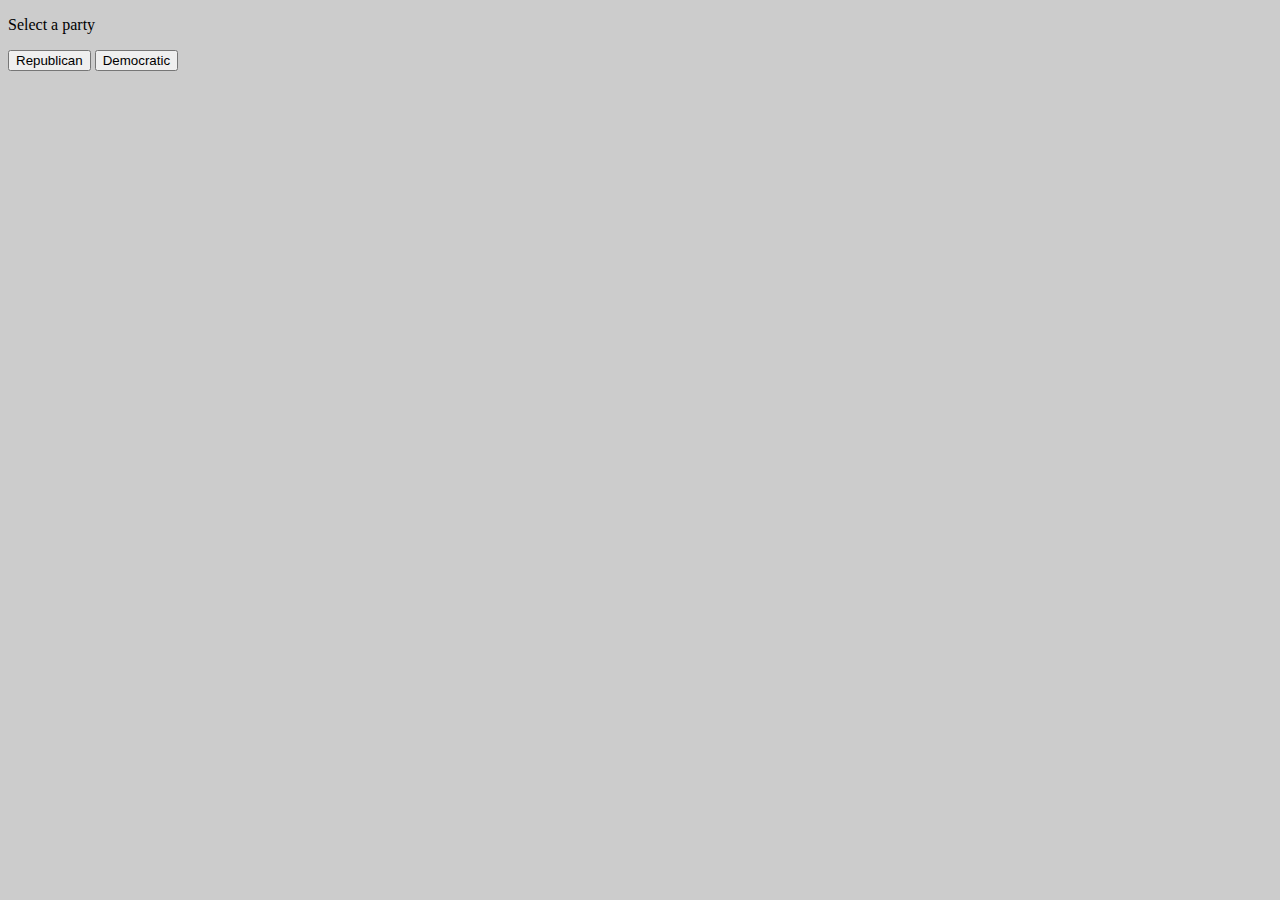
<file: index.awwxbb.html>
<!DOCTYPE html>
<html>
<head>
    <title>Presidential Primary Data 2016</title>
    <link href="app_awwxbb.css" rel="stylesheet" type="text/css">
    <script src="jquery-1.12.0.min.js"></script>
    <script src="d3.v3.min.js"></script>
</head>
<body>
    
    <p>Select a party</p>
    <button type="button" onclick="loadParty(0)">Republican</button>
    <button type="button" onclick="loadParty(1)">Democratic</button>
    <div id="Title"></div>
    <div id="graph"></div>
    
    <script>
        loadParty(0);
        function loadParty(party)
        {
            $("#graph").empty();
            var url;
            if (party == 0)
                url = "http://elections.huffingtonpost.com/pollster/api/charts/2016-national-gop-primary";
            else
                url = "http://elections.huffingtonpost.com/pollster/api/charts/2016-national-democratic-primary?callback=?pollstercallback";

            
            $.ajax(url, {
                dataType: "jsonp",
                jsonpCallback: "pollsterCallback",
                cache: true,
                success: function(data) {
                    
                    if (party == 0)
                    {
                        var title = d3.select("#Title");
                        title.html("Selected: Republican");
                    } else
                    {
                        var title = d3.select("#Title");
                        title.html("Selected: Democratic");
                    }

                    var candidateBar = d3.select("#graph").selectAll("div").data(data.estimates),
                        candidateWrapper = candidateBar.enter().append("div").classed("group", true);
                    
                    candidateWrapper.append("div")
                        .classed("choice", true)
                        .text(function(candidate) {
                            return candidate.choice;
                        });
                    
                    candidateWrapper.append("div")
                        .classed("bar", true)
                        .transition()
                        .duration(1000)
                        .style("width", function(candidate) {
                            return candidate.value * 10 + "px";
                        })
                        .text(function(candidate) {
                        var value = parseFloat(candidate.value); 
                        var v = value.toFixed(2)
                        return v + "%";
                    });
                    
                }
            });
        }

        
    </script>
</body>
</html>
</file>
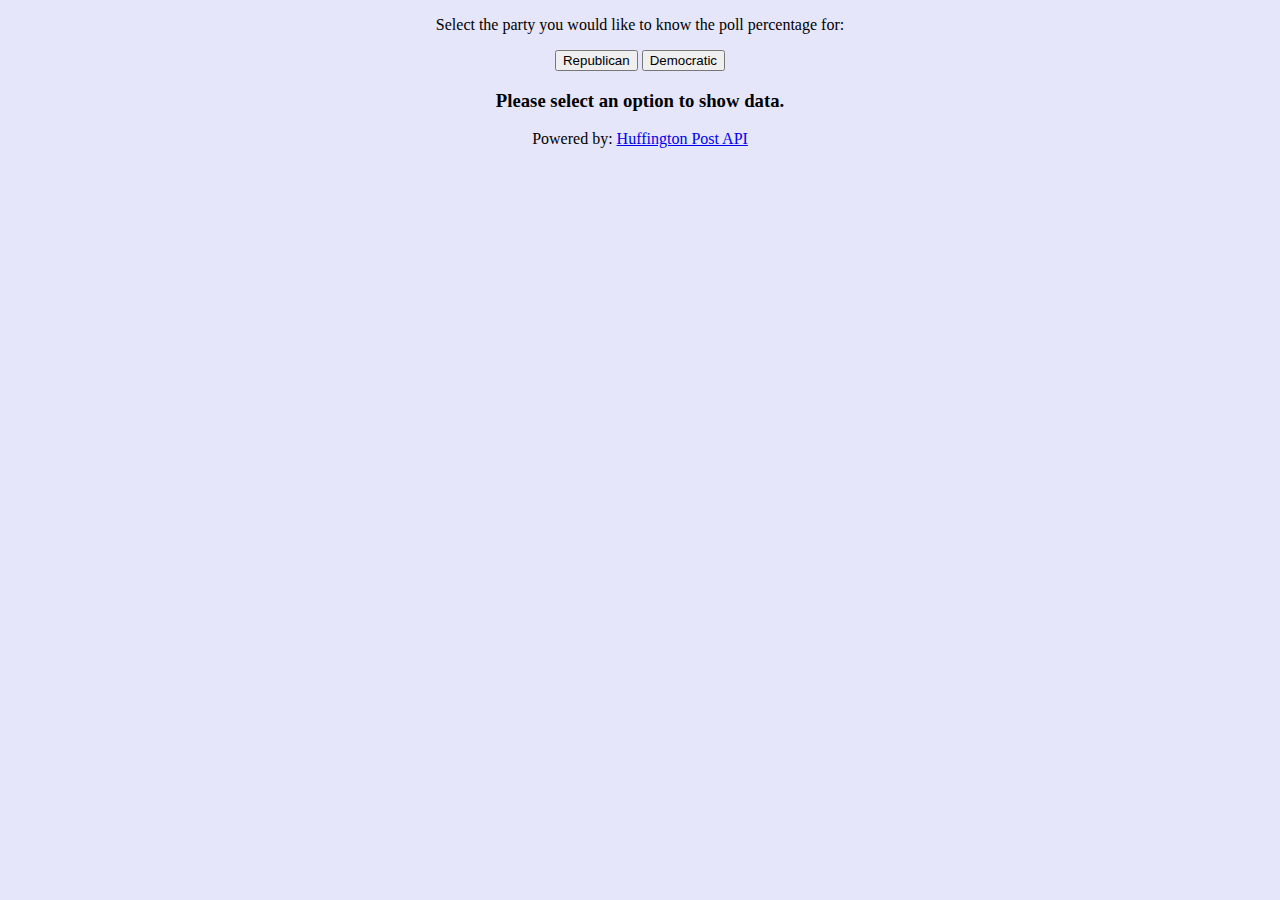
<file: index_kewkr8.html>
<!DOCTYPE html>
<html>
<head>
    <title>Presidential Primary Data 2016</title>
    <link href="app_kewkr8.css" rel="stylesheet" type="text/css">
    <script src="jquery-1.12.0.min.js"></script>
    <script src="d3.v3.min.js"></script>
</head>
<body>
    <div id="menu" align="center" >
    <p>Select the party you would like to know the poll percentage for:</p>
    <button type="button" onclick="loadgop()">Republican</button>
    <button type="button" onclick="loaddem()">Democratic</button>


    </div>
    <div id="graph">


    <h3 align="center">Please select an option to show data. </h3>
    </div>


    <script>
        function loadgop(){
            console.log("Started");
            $("#graph").empty();
            console.log("Cleared Screen");
            var url = "http://elections.huffingtonpost.com/pollster/api/charts/2016-national-gop-primary?callback=?pollstercallback";


            $.get(url, function(data) {

                    var candidateBarGOP = d3.select("#graph").selectAll("div").data(data.estimates),
                        candidateWrapperGOP = candidateBarGOP.enter().append("div").classed("group", true);

                    candidateWrapperGOP.append("div")
                        .classed("choice", true)
                        .text(function(candidate) {
                            return candidate.choice + "     ";
                        });

                    candidateWrapperGOP.append("div")
                        .classed("Rep", true)
                        .transition()
                        .duration(1000)
                        .style("width", function(candidate) {
                            return candidate.value * 10 + "px";
                        })
                        .text(function(candidate) {
                        var value = parseFloat(candidate.value);
                        var v = value.toFixed(2)
                        return v + "%";
                    });

            }, datatype="jsonp");
            console.log("completed");

        };

        function loaddem(){
            console.log("Started");
            $("#graph").empty();
            console.log("Cleared Screen");
            var url = "http://elections.huffingtonpost.com/pollster/api/charts/2016-national-democratic-primary?callback=?pollstercallback";


            $.get(url, function(data) {

                    var candidateBar = d3.select("#graph").selectAll("div").data(data.estimates),
                        candidateWrapper = candidateBar.enter().append("div").classed("group", true);


                    candidateWrapper.append("div")
                        .classed("choice", true)
                        .text(function(candidate) {
                            return candidate.choice + "     ";
                        });

                    candidateWrapper.append("div")
                        .classed("DEM", true)
                        .transition()
                        .duration(1000)
                        .style("width", function(candidate) {
                            return candidate.value * 10 + "px";
                        })


                        .text(function(candidate) {
                        var value = parseFloat(candidate.value);
                        var v = value.toFixed(2)
                        return v + "%";
                    });


            }, datatype="jsonp");
            console.log("completed");

        };






        </script>

    <p align="center">Powered by: <a href="http://elections.huffingtonpost.com/pollster/api">Huffington Post API</a></p>


</body>
</html>
</file>
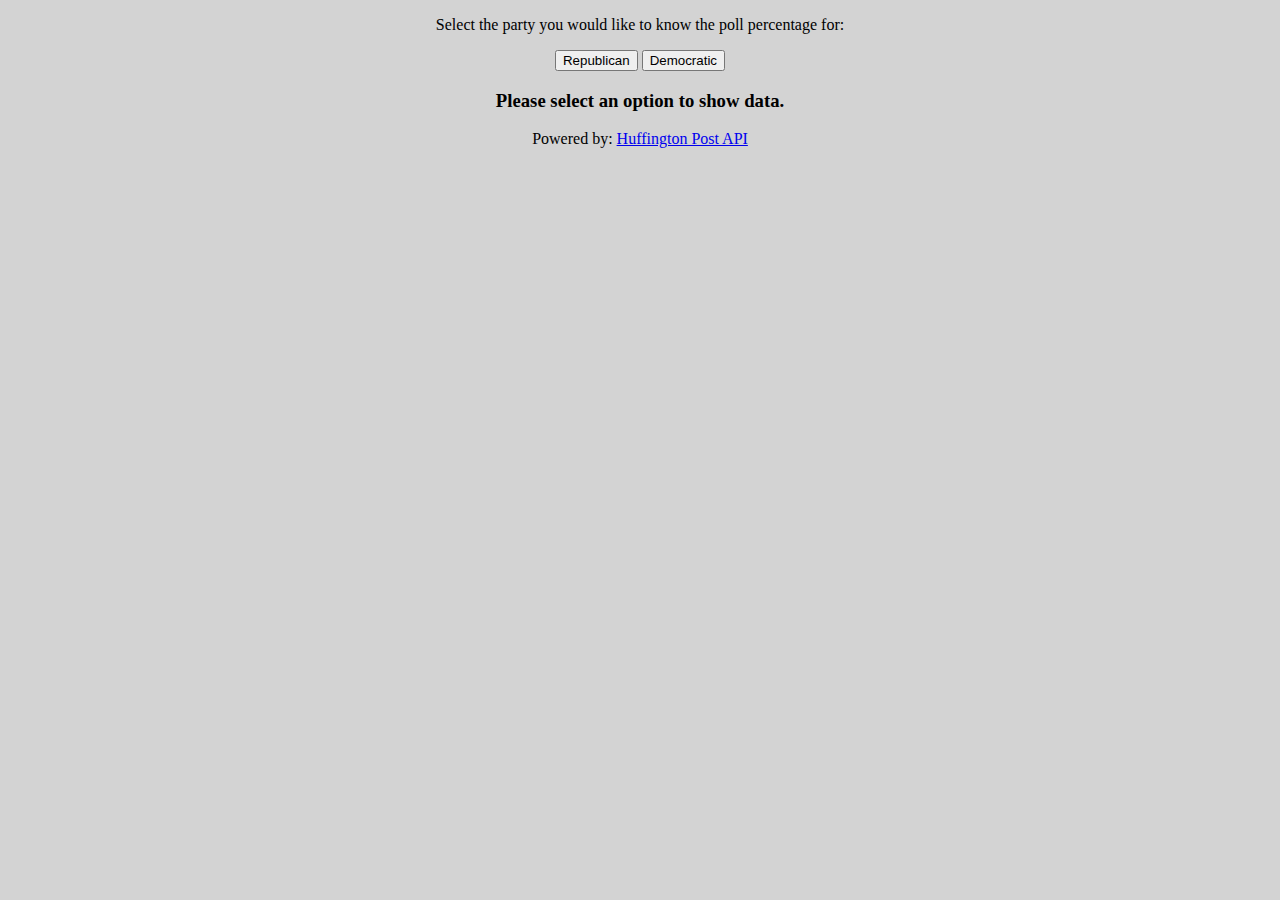
<file: index_wlkr7.html>
<!DOCTYPE html>
<html>
<head>
    <title>Presidential Primary Data 2016</title>
    <link href="app_wlkr7.css" rel="stylesheet" type="text/css">
    <script src="jquery-1.12.0.min.js"></script>
    <script src="d3.v3.min.js"></script>
</head>
<body>
    <div id="menu" align="center" >
    <p>Select the party you would like to know the poll percentage for:</p>
    <button type="button" onclick="loadgop()">Republican</button>
    <button type="button" onclick="loaddem()">Democratic</button>
    
    
    </div>
    <div id="graph">
    
    
    <h3 align="center">Please select an option to show data. </h3>
    </div>
   
    
    <script>
        function loadgop(){
            console.log("Started");
            $("#graph").empty();
            console.log("Cleared Screen");
            var url = "http://elections.huffingtonpost.com/pollster/api/charts/2016-national-gop-primary?callback=?pollstercallback";

            
            $.post(url, function(data) {

                    var candidateBarGOP = d3.select("#graph").selectAll("div").data(data.estimates),
                        candidateWrapperGOP = candidateBarGOP.enter().append("div").classed("group", true);

                    candidateWrapperGOP.append("div")
                        .classed("choice", true)
                        .text(function(candidate) {
                            return candidate.choice + "     ";
                        });

                    candidateWrapperGOP.append("div")
                        .classed("barGOP", true)
                        .transition()
                        .duration(1000)
                        .style("width", function(candidate) {
                            return candidate.value * 10 + "px";
                        })
                        .text(function(candidate) {
                        var value = parseFloat(candidate.value); 
                        var v = value.toFixed(2)
                        return v + "%"; 
                    });
                
            }, datatype="jsonp");
            console.log("completed");

        };
        
        function loaddem(){
            console.log("Started");
            $("#graph").empty();
            console.log("Cleared Screen");
            var url = "http://elections.huffingtonpost.com/pollster/api/charts/2016-national-democratic-primary?callback=?pollstercallback";

            
            $.post(url, function(data) {

                    var candidateBar = d3.select("#graph").selectAll("div").data(data.estimates),
                        candidateWrapper = candidateBar.enter().append("div").classed("group", true);
                    

                    candidateWrapper.append("div")
                        .classed("choice", true)
                        .text(function(candidate) {
                            return candidate.choice + "     ";
                        });

                    candidateWrapper.append("div")
                        .classed("barDEM", true)
                        .transition()
                        .duration(1000)
                        .style("width", function(candidate) {
                            return candidate.value * 10 + "px";
                        })
                        
                        
                        .text(function(candidate) {
                        var value = parseFloat(candidate.value); 
                        var v = value.toFixed(2)
                        return v + "%"; 
                    });

                
            }, datatype="jsonp");
            console.log("completed");

        };
        
        




        </script>
    
    <p align="center">Powered by: <a href="http://elections.huffingtonpost.com/pollster/api">Huffington Post API</a></p>
    
    
</body>
</html>
</file>
<file: app_awwxbb.css>
body {
    background-color: #cccccc;
}
#graph .choice {
    float: left;
    font-family: arial;
    font-size: 1.5em;
    min-width: 150px;
    text-align: right;
    margin-right: 30px;
}
#graph .bar {
    width: 0;
    height: 35px;
    background-color: coral;
    margin: 5px;
    float: left;
}
.group:after {
  content: "";
  display: table;
  clear: both;
}
#graph .choice {
}
</file>
<file: app_kewkr8.css>
body {

    background-color: lavender;
}
#graph .choice {
    float: left;
    font-family: arial;
    font-size: 1.5em;
    min-width: 200px;
    text-align: right;
    margin: 8px 5px;
}
#graph .Rep {
    width: 0;
    height: 35px;
    background-color: red;
    margin: 5px;
    float: left;
}

#graph .DEM {
    width: 0;
    height: 35px;
    background-color: blue;
    margin: 5px;
    float: left;
}


.group:after {
  content: "";
  display: table;
  clear: both;
}
</file>
<file: app_wlkr7.css>
body {
    background-color: lightgrey;
}
#graph .choice {
    float: left;
    font-family: arial;
    font-size: 1.5em;
    min-width: 200px;
    text-align: right;
    margin: 8px 5px;
}
#graph .barGOP {
    width: 0;
    height: 35px;
    background-color: #FF3300;
    margin: 5px;
    float: left;
}

#graph .barDEM {
    width: 0;
    height: 35px;
    background-color: #6633FF;
    margin: 5px;
    float: left;
}


.group:after {
  content: "";
  display: table;
  clear: both;
}
</file>
